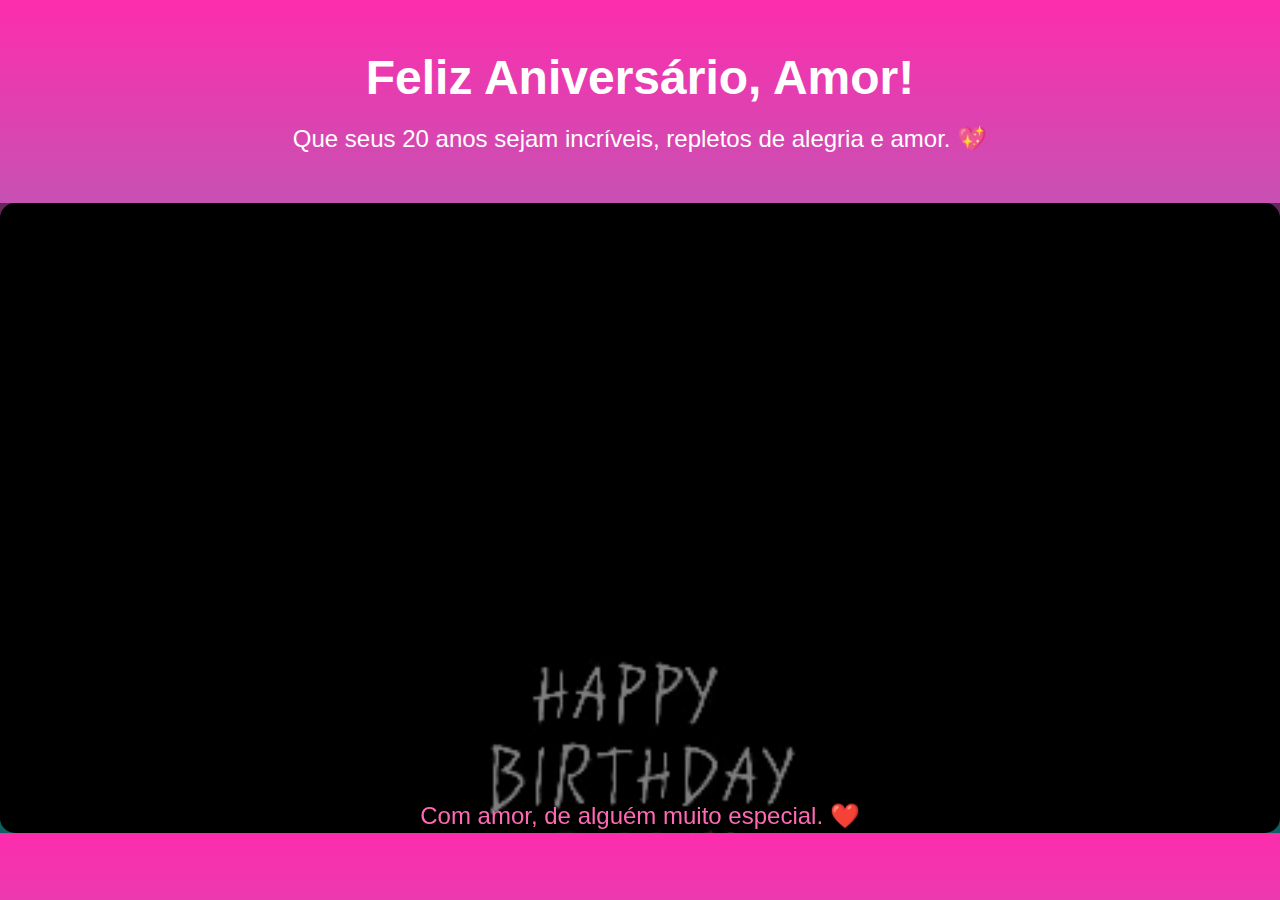
<file: video.html>
<!DOCTYPE html>
<html lang="pt-br">
<head>
    <meta charset="UTF-8">
    <meta name="viewport" content="width=device-width, initial-scale=1.0">
    <title>Feliz Aniversário!</title>
    <style>
        * {
    margin: 0;
    padding: 0;
    box-sizing: border-box;
}



body {
    font-family: 'Arial', sans-serif;
    color: #fff;
   background: rgb(34,193,195);
background: linear-gradient(0deg, rgba(34,193,195,1) 0%, rgba(253,45,173,1) 100%);
    text-align: center;
    overflow: hidden;
   
}

header {
    margin-top: 50px;
    position: relative;
    z-index: 10;
}

h1 {
    font-size: 3rem;
    margin-bottom: 20px;
    animation: fadeIn 2s ease-in-out;
}

p {

    font-size: 1.5rem;
    margin-bottom: 50px;
    animation: fadeIn 2s ease-in-out 0.5s;
}

.video-section {
    position: relative;
    width: 100%;
    height: 70vh;
}

.video-container {
    position: absolute;
    top: 0;
    left: 0;
    width: 100%;
    height: 100%;
    overflow: hidden;
}

video {
    object-fit: cover;
    width: 100%;
    height: 100%;
    border-radius: 15px;
}

.overlay {
    position: absolute;
    top: 0;
    left: 0;
    width: 100%;
    height: 100%;
    background: rgba(0, 0, 0, 0.5);
}

footer {
    position: absolute;
    bottom: 20px;
    width: 100%;
    font-size: 1.2rem;
    color: #ff69b4;
}

@keyframes fadeIn {
    0% {
        opacity: 0;
    }
    100% {
        opacity: 1;
    }
}




/* Responsividade */
@media (max-width: 768px) {
    h1 {
        font-size: 2rem;
    }

    p {
        font-size: 1.2rem;
    }

    video {
        object-position: center;
    }
}

    </style>
</head>
<body>
    <header>
        <h1>Feliz Aniversário, Amor!</h1>
        <p>Que seus 20 anos sejam incríveis, repletos de alegria e amor. 💖</p>
    </header>

    <section class="video-section">
        <div class="video-container">
            <video autoplay play loop>
                <source src="aniversario.mp4" type="video/mp4">
                Seu navegador não suporta o vídeo.
            </video>
        </div>
        <div class="overlay"></div>
    </section>

    <section class="effects">
        <div id="hearts"></div>
        <div id="fireworks"></div>
    </section>

    <footer>
        <p>Com amor, de alguém muito especial. ❤️</p>
    </footer>

    <script>
document.addEventListener('DOMContentLoaded', function () {
    // Animação de corações
    for (let i = 0; i < 10; i++) {
        const heart = document.createElement('div');
        heart.classList.add('heart');
        document.getElementById('hearts').appendChild(heart);

        // Adicionar corações com posições aleatórias
        heart.style.left = `${Math.random() * 100}vw`;
        heart.style.animationDelay = `${Math.random() * 2}s`;
    }

    // Efeito de rojão
    for (let i = 0; i < 5; i++) {
        const firework = document.createElement('div');
        firework.classList.add('firework');
        document.getElementById('fireworks').appendChild(firework);

        // Posições e tempo aleatório para os rojões
        firework.style.left = `${Math.random() * 100}vw`;
        firework.style.top = `${Math.random() * 50}vh`;
        firework.style.animationDelay = `${Math.random() * 2}s`;
    }
});

    </script>
</body>
</html>
</file>
